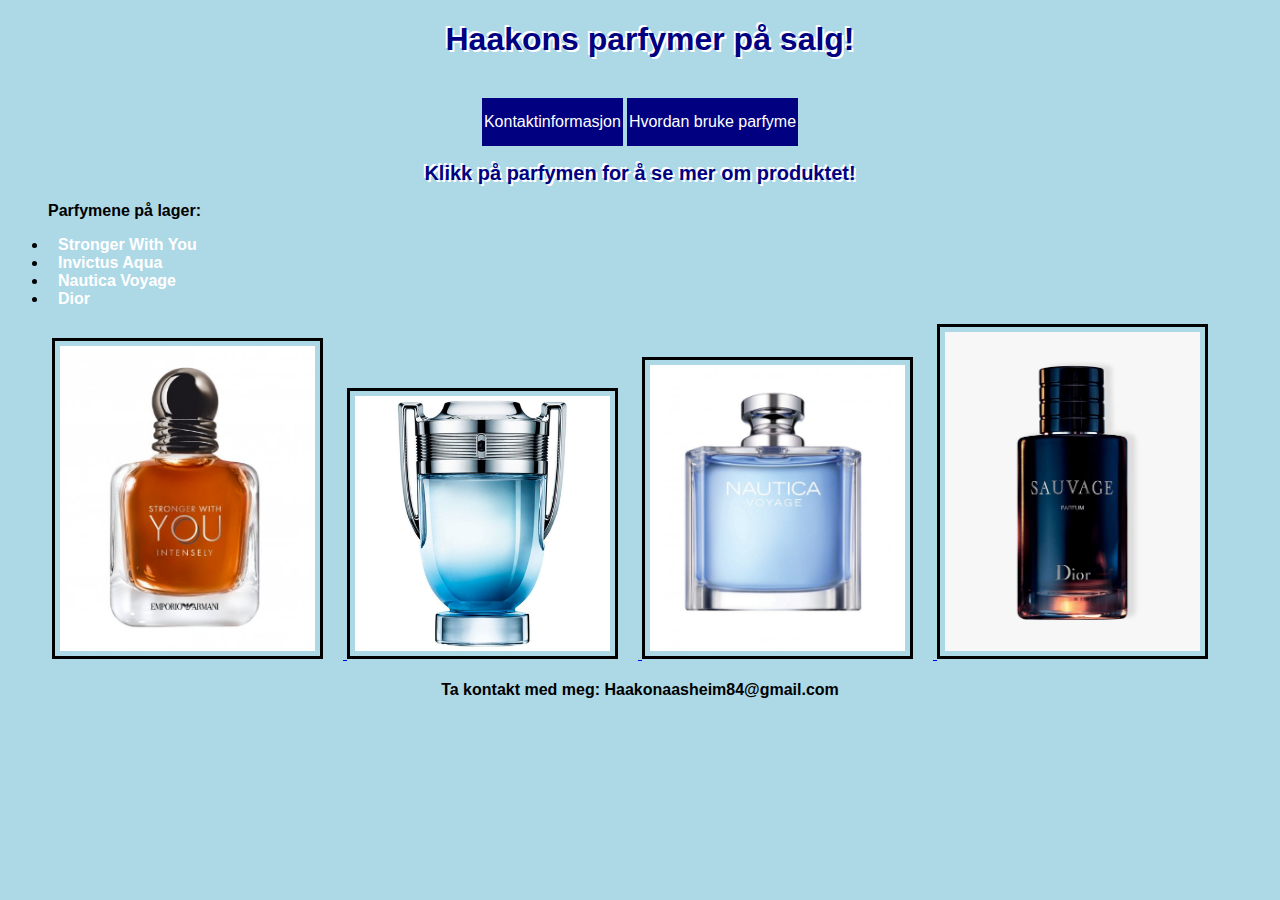
<file: index.html>
<!DOCTYPE html>
<html>
<head>
    
    <link rel="stylesheet" type="text/css" href="style.css">
    <link rel="manifest" href="manifest.json">
    <title>Haakons parfyme</title>
    <meta name="viewport" content="width=device-width, initial-scale=1">
    <style>
        
       
    </style>
</head>

<body>
    <center>
    <h1>Haakons parfymer på salg!</h1>
    <br>
    <a href="company/kontakt.html" class="text-link">Kontaktinformasjon</a> <a href="company/video.html" class="text-link">Hvordan bruke parfyme </a>
    <header>
    <h2>Klikk på parfymen for å se mer om produktet!</h2>
    <ul>
        Parfymene på lager:
    </ul>
    </header>
    <ul>
        <li><a href="company/about.html" class="link">Stronger With You</a></li>
        <li><a href="company/aqua.html" class="link">Invictus Aqua</a></li>
        <li><a href="company/voyage.html" class="link">Nautica Voyage</a></li>
        <li><a href="company/dior.html" class="link">Dior</a></li>
      </ul>

    <a href="company/about.html" class= "image-link">
        <img src="images/stronger with you.png" alt="parfyme 1">
        </a>
 

    <a href="company/aqua.html">
    <img src="images/aqua.jpg">
    </a>


    <a href="company/voyage.html">
        <img src="images/voyage1.png">
    </a>


    <a href="company/dior.html">
        <img src="images/dior.jpg">
    </a>
    
    <br><br>
    <footer>
        <p3>
            Ta kontakt med meg: Haakonaasheim84@gmail.com
        </p3>
    </footer>

</body>

</html>
</file>
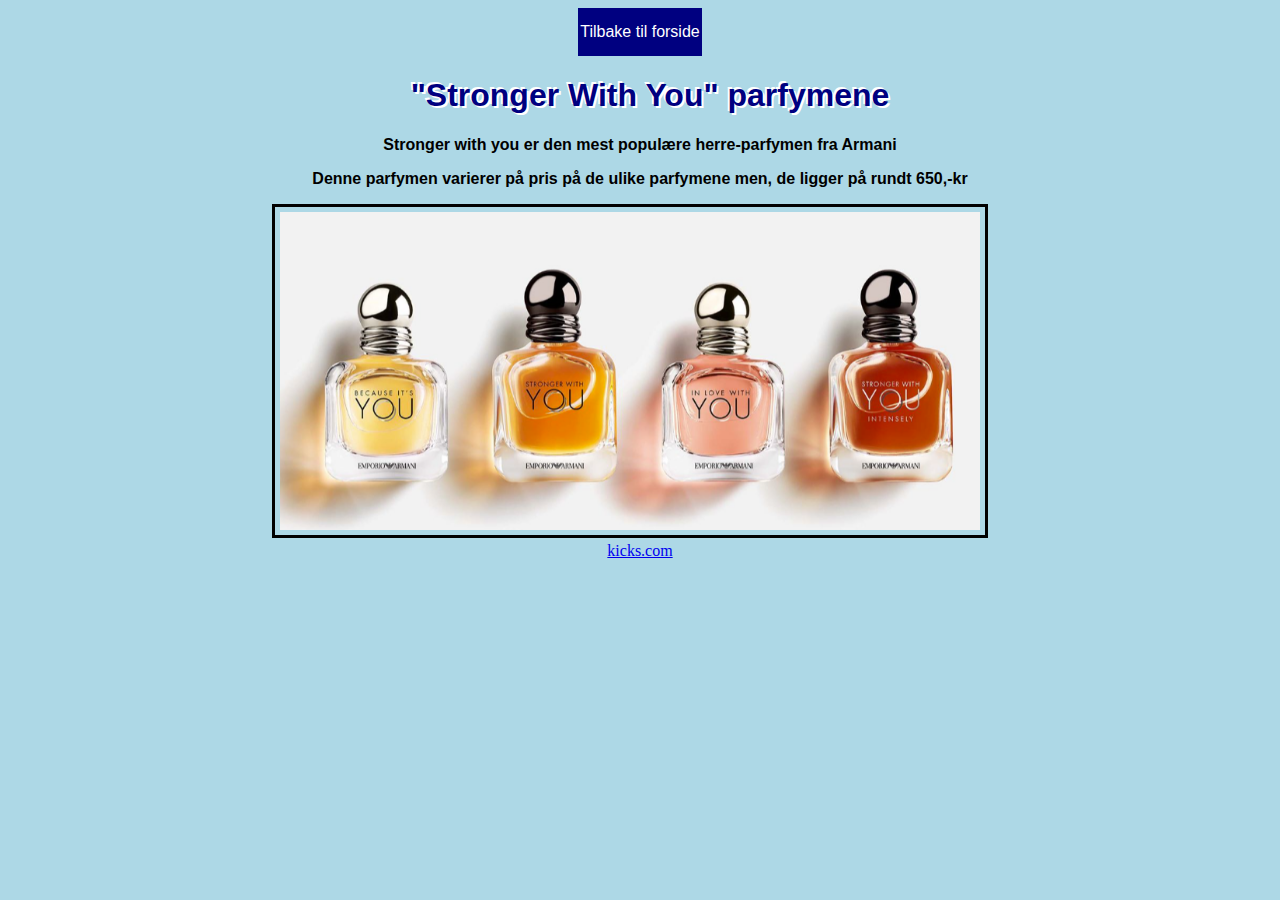
<file: company/about.html>
<!DOCTYPE html>
<html>
<head>
    <link rel="stylesheet" href="../style.css">
    <style>
                img {
        width: 700px;
        float: none;
        margin-right: 20px;
    }

 
    </style>
    <meta charset="UTF-8">
    <meta name="viewport" content="width=device-width, initial-scale=1.0">
    <title>SWU</title>
    
</head>

<body>
    <center>
    <a href="../index.html" class="text-link" target="_self">Tilbake til forside</a>
    <h1>"Stronger With You" parfymene</h1>
    <p>Stronger with you er den mest populære herre-parfymen fra Armani</p>
    <p>Denne parfymen varierer på pris på de ulike parfymene men, de ligger på rundt 650,-kr</p>
    
    <img src="../images/swu 2.png">
    <br>


    <a href="https://www.kicks.no/armani/parfyme/mann/parfyme/stronger-with-you-edt-30-ml?msclkid=7c857f0694fe11c9fde31bf04e915c00&utm_source=bing&utm_medium=cpc&utm_campaign=DD%20%7C%20NO%20%7C%20S%20%7C%20Smart%20Shopping%20%7C%20All&utm_term=4575342776117203&utm_content=All%20Products">kicks.com</kicks></a>
</body>

</html>
</file>
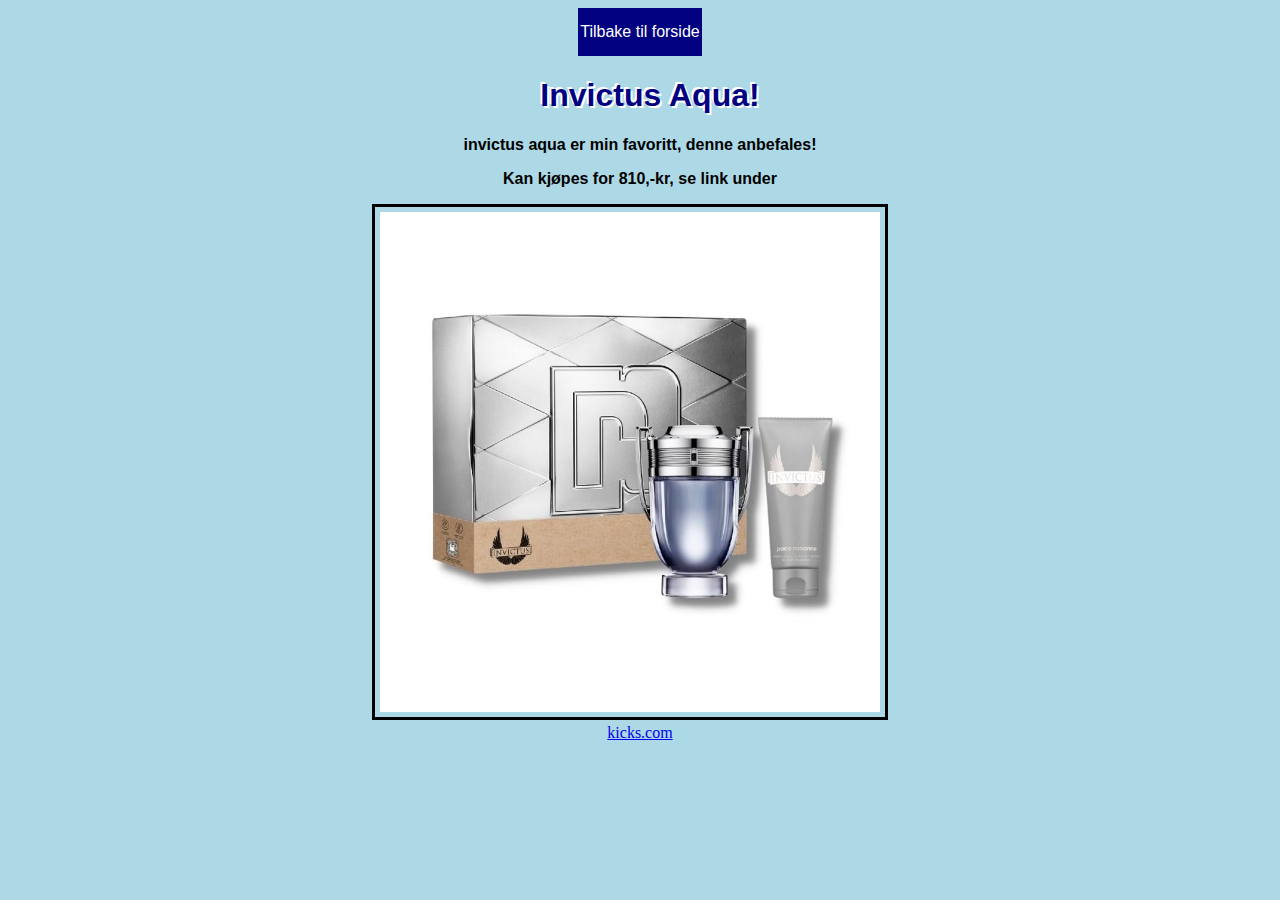
<file: company/aqua.html>
<!DOCTYPE html>
<html>
<head>
    <link rel="stylesheet" href="../style.css">
    <style>        img {
        width: 500px;
        float: none;
        margin-right: 20px;
    }
        

    </style>
    <meta charset="UTF-8">
    <meta name="viewport" content="width=device-width, initial-scale=1.0">
    <title>aqua</title>
    
</head>

<body>
    <center>
    <a href="../index.html" class="text-link" target="_self">Tilbake til forside</a>
    <h1>Invictus Aqua!</h1>
    <p>invictus aqua er min favoritt, denne anbefales!</p>
    <p>
        Kan kjøpes for 810,-kr, se link under
    </p>
   
    
    <a href="index.html">
      </a>
    
    <img src="../images/inv2.jpg">
    <br>
    <a href="https://www.kicks.no/paco-rabanne/parfyme/mann/parfyme/invictus-edt-50-ml?msclkid=7d0c55d0f5861c7af20731263800a8c0&utm_source=bing&utm_medium=cpc&utm_campaign=DD%20%7C%20NO%20%7C%20S%20%7C%20Smart%20Shopping%20%7C%20All&utm_term=4575342776117203&utm_content=All%20Products">kicks.com</kicks></a>
</body>

</html>
</file>
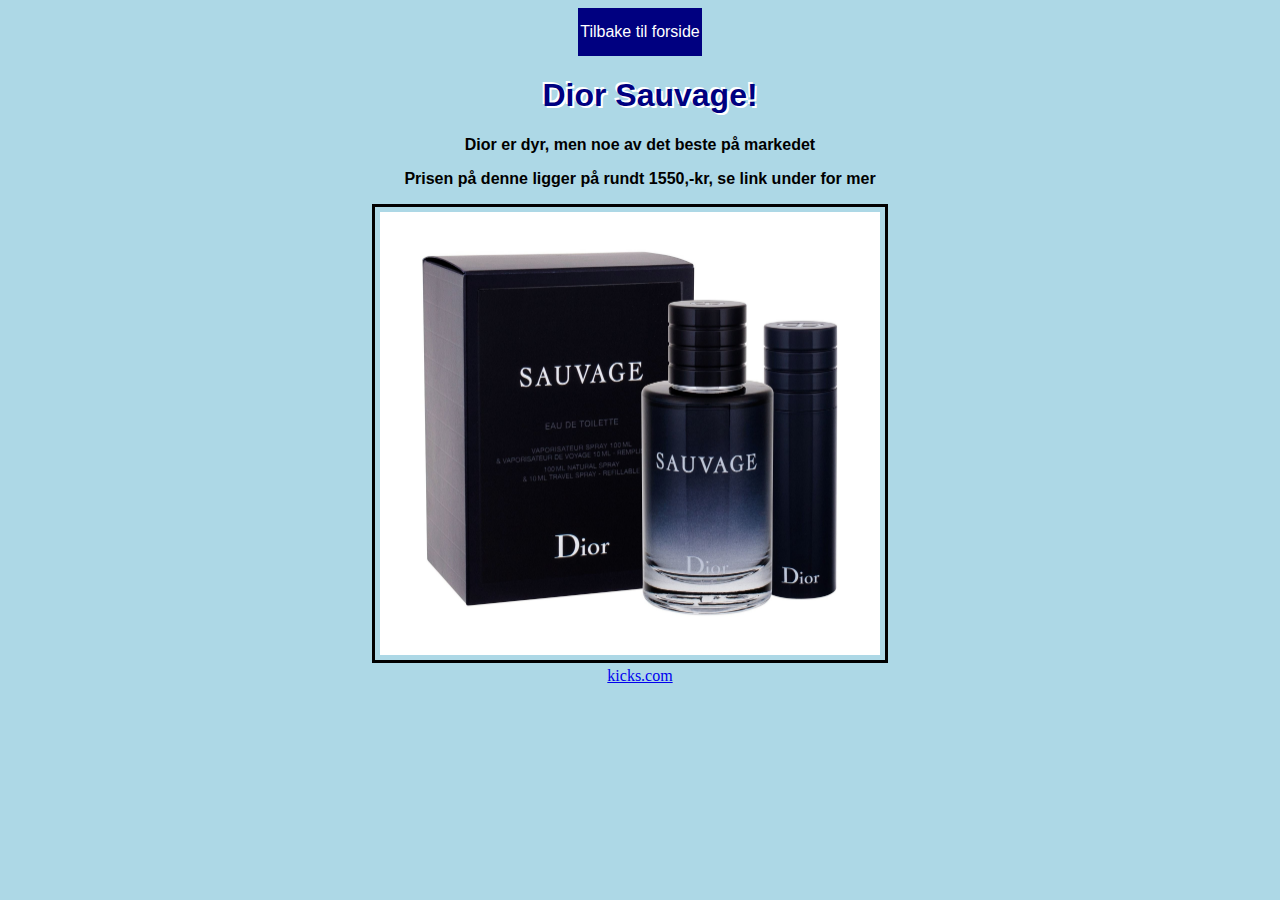
<file: company/dior.html>
<!DOCTYPE html>
<html>
<head>
    <link rel="stylesheet" href="../style.css">
    <style>
img {
        width: 500px;
        float: none;
        margin-right: 20px;
    }
        
    </style>
    <meta charset="UTF-8">
    <meta name="viewport" content="width=device-width, initial-scale=1.0">
    <title>dior</title>
    
</head>

<body>
    <center> 
    <a href="../index.html" class="text-link" target="_self">Tilbake til forside</a>
    <h1>Dior Sauvage!</h1>
    <p>Dior er dyr, men noe av det beste på markedet</p>
    <p>Prisen på denne ligger på rundt 1550,-kr, se link under for mer</p>
    <a href="index.html"> </a>
    
    <img src="../images/dior2.jpg">
    <br>
    <a href="https://www.kicks.no/dior/herreduft/sauvage/sauvage-edp-100-ml?msclkid=079754787fd7113190b0308ea7996d8d&utm_source=bing&utm_medium=cpc&utm_campaign=DD%20%7C%20NO%20%7C%20S%20%7C%20Smart%20Shopping%20%7C%20All&utm_term=4575342776117203&utm_content=All%20Products">kicks.com</kicks></a>
    
    
</body>

</html>
</file>
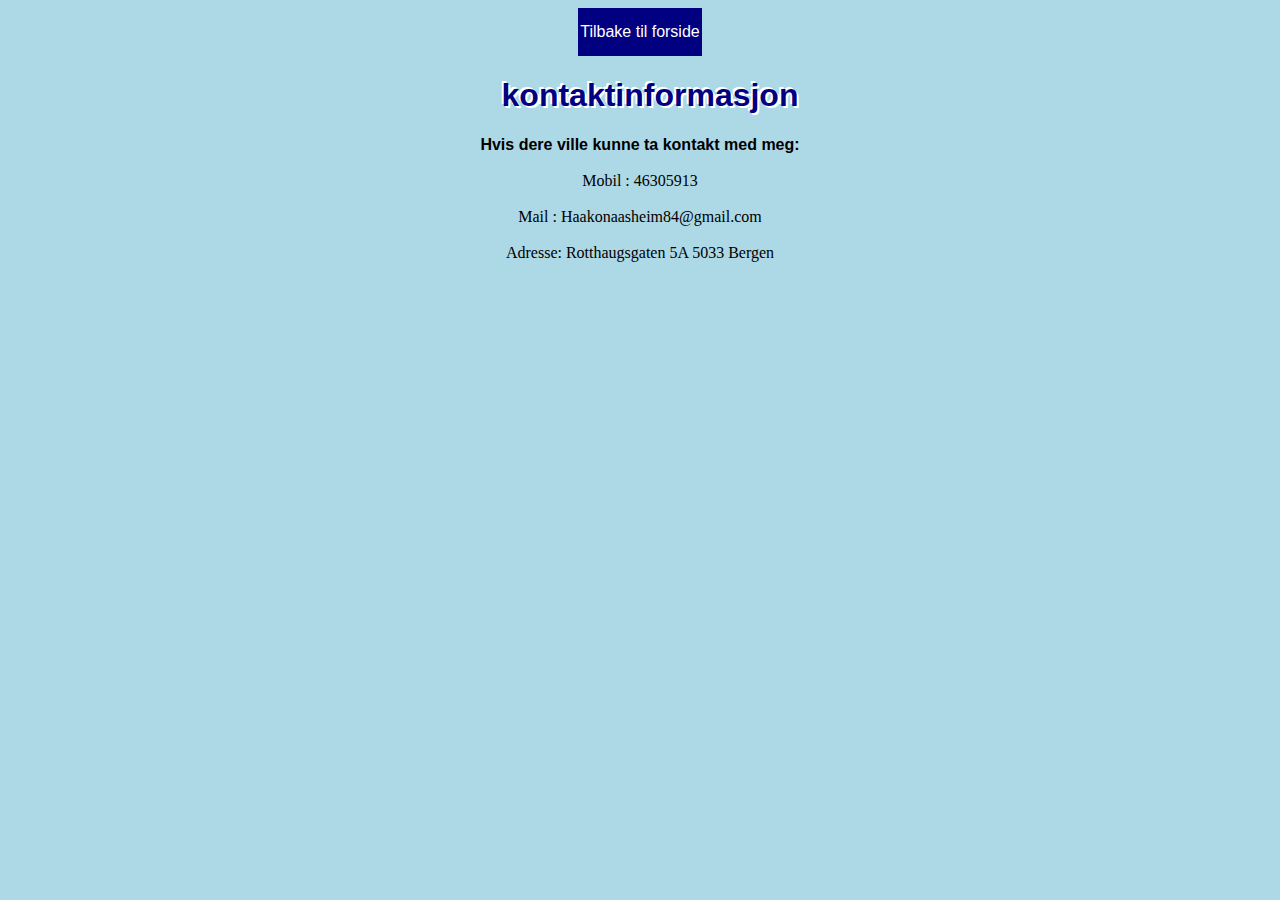
<file: company/kontakt.html>
<!DOCTYPE html>
<html>
<head>
    <link rel="stylesheet" href="../style.css">
    
    <style>
        
       
    </style>
</head>

<body>
    <center>
    <a href="../index.html" class="text-link" target="_self">Tilbake til forside</a>
    <h1>kontaktinformasjon</h1>
    <p2>
        Hvis dere ville kunne ta kontakt med meg:
    </p2>
    <br>
    <br>
    <p1>
        Mobil : 46305913 <br>
        <br>
        Mail : Haakonaasheim84@gmail.com <br>
        <br>
        Adresse: Rotthaugsgaten 5A 5033 Bergen
        
    </p1>
    


</body 1>

</html>
</file>
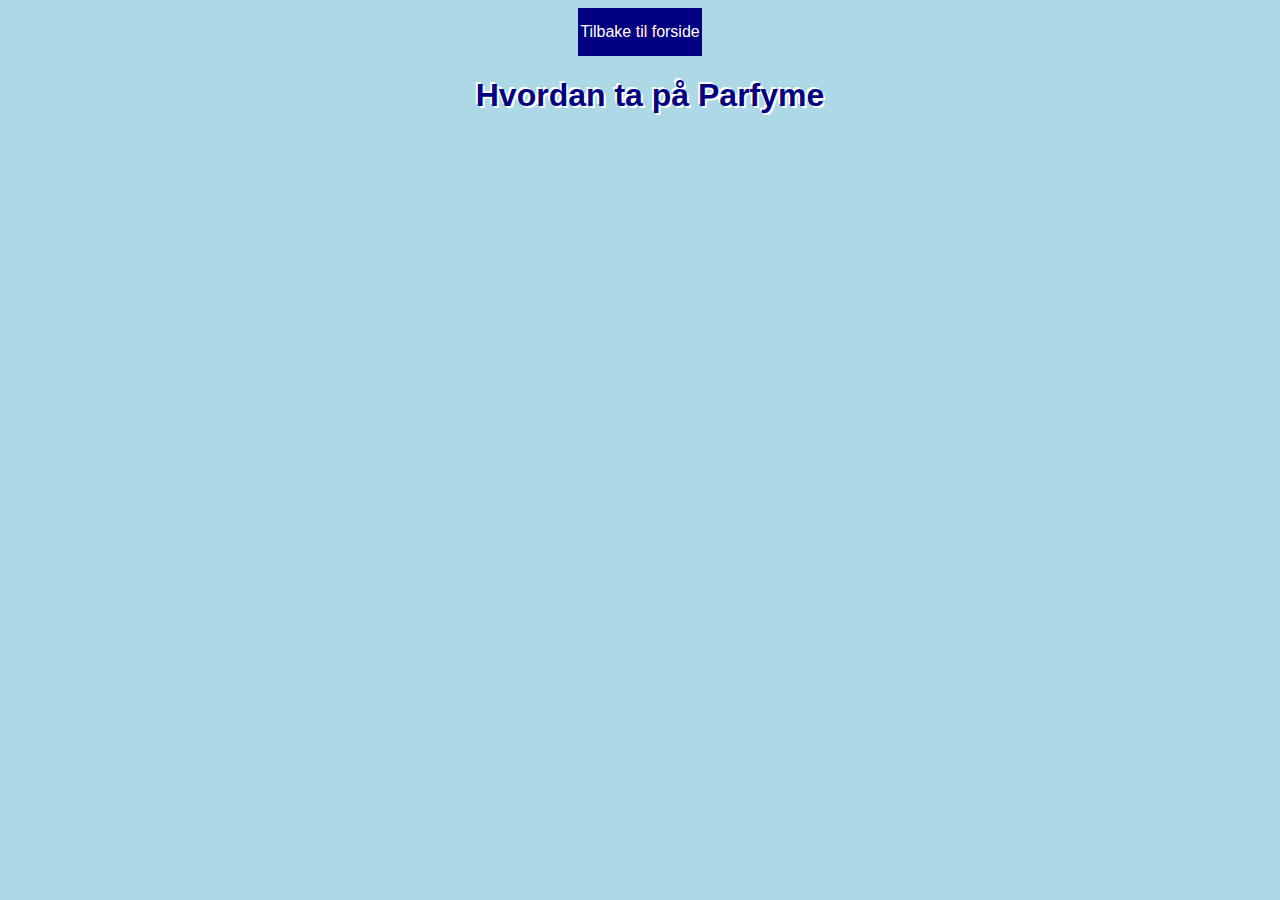
<file: company/video.html>
<!DOCTYPE html>
<html>
<head>
    <link rel="stylesheet" href="../style.css">
    <style>       


    </style>
    <meta charset="UTF-8">
    
    <meta name="viewport" content="width=device-width, initial-scale=1.0">
    <title>

    </title>
    
</head>

<body>
    <center>
    <a href="../index.html" class="text-link" target="_self">Tilbake til forside</a>
    <h1>
        Hvordan ta på Parfyme
    </h1>
    
    <iframe 
    width="560"
    height="315" 
    src="https://www.youtube.com/embed/-cnvorwYPOM?si=7A7vWPeyZnqsKKxF" 
    title="YouTube video player" 
    frameborder="0" 
    allow="accelerometer; autoplay; clipboard-write; encrypted-media; gyroscope; picture-in-picture; web-share" 
    allowfullscreen
    ></iframe>

</body>

</html>
</file>
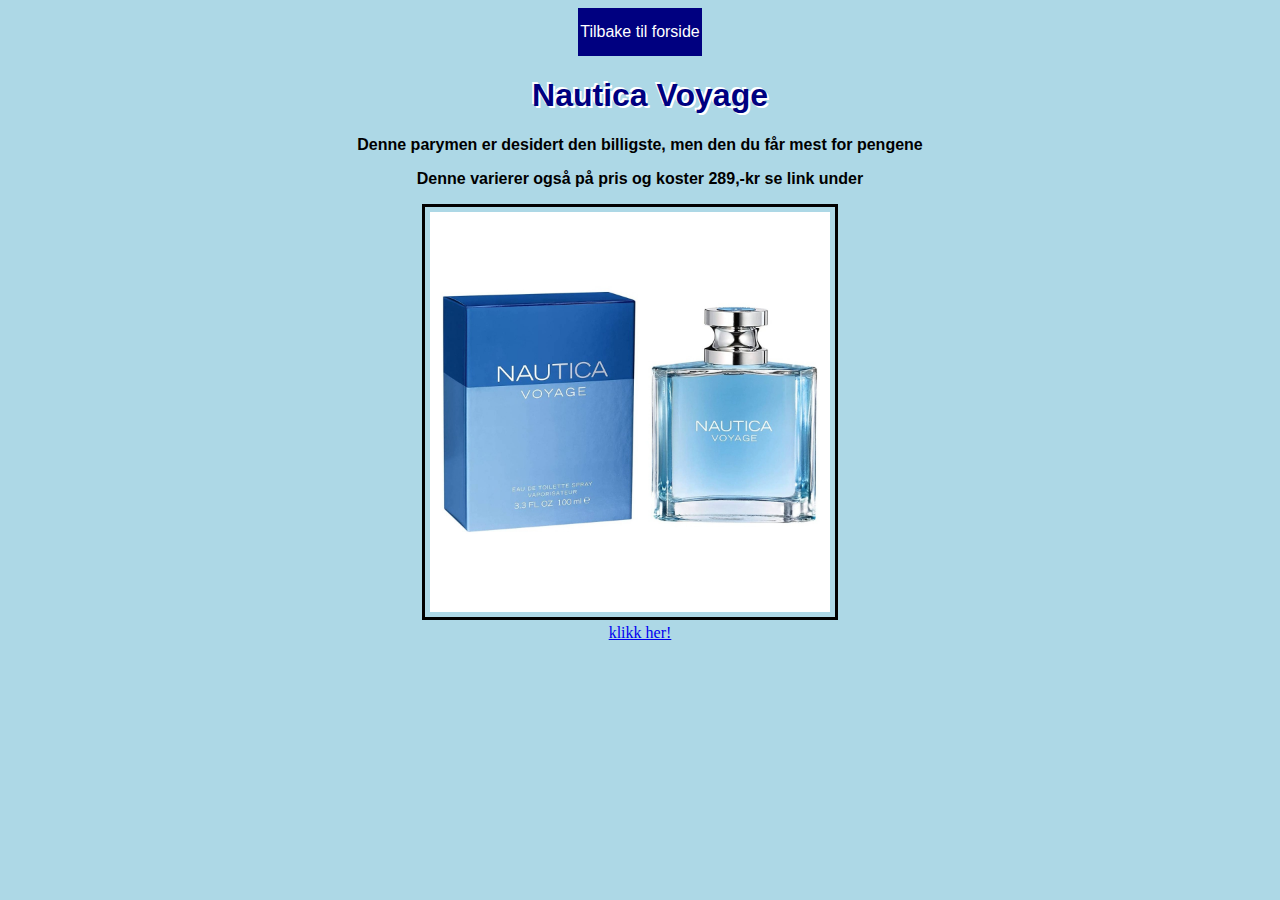
<file: company/voyage.html>
<!DOCTYPE html>
<html>
<head>
    <link rel="stylesheet" href="../style.css">
    <style>
         img {
            width: 400px;
            float: none;
            margin-right: 20px;}

    </style>
    <meta charset="UTF-8">
    <meta name="viewport" content="width=device-width, initial-scale=1.0">
    <title>invictus</title>
    
</head>

<body>
    <center>
    <a href="../index.html" class="text-link" target="_self">Tilbake til forside</a>
    <h1>Nautica Voyage</h1>
    <p>Denne parymen er desidert den billigste, men den du får mest for pengene</p>
    <p>Denne varierer også på pris og koster 289,-kr se link under</p>
    <img src="../images/nautic2.jpg">
    <br>

    <a href="https://www.parfymonline.no/nautica-voyage-edt-100ml.html?utm_source=kelkoono&utm_medium=cpc&utm_campaign=kelkooclick&utm_term=Nautica+Voyage+Edt+100ml">klikk her!</a>

    

</body>

</html>
</file>
<file: style.css>
img {
    width: 255px;
    float: none;
    margin-right: 20px;
    border: 3px solid black;
    padding: 5px;
    max-width: 100%;
    height: auto;
}


h1 {
    text-align: center;
    font-family: Arial, Helvetica, sans-serif;
}
p {
    font-family: Arial, Helvetica, sans-serif;
    font-weight: bold;
    font-size: 100%;
    text-align:center;
    
}
p2 {
    font-family: Arial, Helvetica, sans-serif;
    text-align: left;
    font-weight: bold;
    font-size: 100%;
    
}
body {
    background-color: lightblue;
  }
  
  h1 {
    color: navy;
    margin-left: 20px;
    font-weight: bold;
    text-shadow: 2px 2px 0 white, -2px -2px 0 white;
   

  }
h2 {
    text-align: center;
    font-weight: bold;
    font-size: 20px;
    font-family: Arial, Helvetica, sans-serif;
    color: navy;
    font-weight: bold;
    text-shadow: 2px 2px 0 white, -2px -2px 0 white;

}

 

a:hover {
    color:aliceblue;
    font-size: 175%;
    
}
.text-link {
    padding: 10px;
    background-color: navy;
    color: white;
    font-family:'Segoe UI', Tahoma, Geneva, Verdana, sans-serif;
    padding: 15px 2px;
    text-decoration: dotted;
    display: inline-block;

}
.link {
    padding: 10px;
  
    color: rgb(255, 255, 255);
    font-family:'Segoe UI', Tahoma, Geneva, Verdana, sans-serif;
    text-decoration:solid;
    
}
ul {
    text-align: left;
    font-weight: bold;
    font-size: 100%;
    font-family: Arial, Helvetica, sans-serif;

}

p3 {
    font-family: Arial, Helvetica, sans-serif;
    font-weight: bold;
    font-size: 100%;
    text-align:center;
}

.container {
    width: 90%;
}
@media (max-width: 768px){
    
}
</file>
